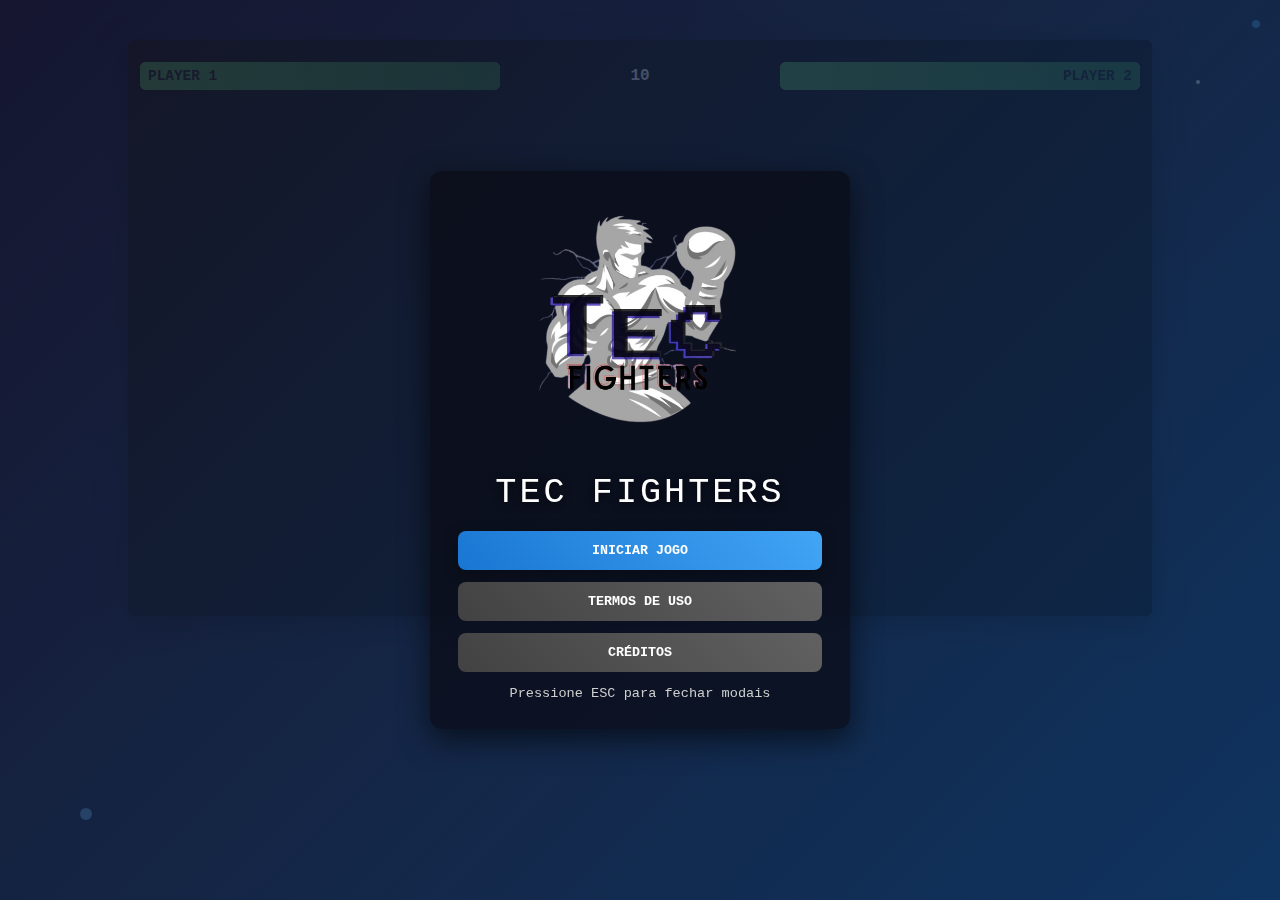
<file: index.html>
<!DOCTYPE html>
<html lang="pt-BR">
<head>
    <meta charset="UTF-8" />
    <meta name="viewport" content="width=device-width, initial-scale=1.0"/>
    <title>TEC FIGHTERS</title>
    <link rel="icon" type="image/x-icon" href="./img/favicon-16x16.ico">

    <style>
        * { margin: 0; padding: 0; box-sizing: border-box; }

        body {
            font-family: 'Courier New', monospace;
            background: linear-gradient(135deg, #070738, #16213e, #0f3460);
            min-height: 100vh;
            overflow-x: hidden;
            position: relative;
            display: flex;
            flex-direction: column;
            align-items: center;
        }

        /* Menu overlay kept as before */
        .menu-overlay {
            position: fixed;
            inset: 0;
            display: flex;
            align-items: center;
            justify-content: center;
            z-index: 10000;
            background: linear-gradient(135deg, #1a1a2ecc, #0f3460cc);
        }

        .menu-panel { text-align: center; max-width: 420px; width: 92%; padding: 28px; border-radius: 12px; background: rgba(10,10,20,0.7); box-shadow: 0 10px 30px rgba(0,0,0,0.6); color: #fff; }

        .menu-logo { max-width: 260px; margin: 0 auto 18px; }
        .menu-logo img { width: 100%; height: auto; display:block; }
        .menu-title { font-size: 2.2rem; letter-spacing: 3px; margin-bottom: 18px; text-shadow: 0 2px 8px rgba(0,0,0,0.8); }
        .menu-buttons { display:flex; flex-direction:column; gap:12px; margin-top:8px; }
        .btn { padding: 12px 18px; border-radius: 8px; border: none; cursor: pointer; font-weight: 700; text-transform: uppercase; font-family: 'Courier New', monospace; }
        .btn.primary { background: linear-gradient(45deg,#1976d2,#42a5f5); color: #fff; box-shadow: 0 4px 15px rgba(0,0,0,0.3); }
        .btn.primary:hover { transform: translateY(-3px) scale(1.02); }
        .btn.secondary { background: linear-gradient(45deg,#424242,#616161); color: #fff; }

        /* Modals kept */
        .modal {  display: none; position: fixed; inset: 0; z-index: 11000; background-color: rgba(0,0,0,0.8); backdrop-filter: blur(5px); align-items: center; justify-content: center; }
        .modal .modal-content { background: linear-gradient(135deg,#1a1a2e,#16213e); margin: 5% auto; padding: 24px; border-radius: 12px; width: 90%; max-width: 640px; max-height: 80vh;
             overflow-y: auto; color: #ccc; box-shadow: 0 10px 30px rgba(0,0,0,0.5); }
        .modal h2 { color:#fff; text-align:center; margin-bottom:12px; }
        .close-btn { margin-top:16px; display:block; margin-left:auto; margin-right:auto; }

        /* Decorative small elements */
        .decorative-elements { position: fixed; top:0; left:0; width:100%; height:100%; pointer-events:none; z-index:9000;}
        .dot { position:absolute; border-radius:50%; animation: pulse 2s infinite; }
        .dot-1 { top:20px; right:20px; width:8px; height:8px; background:#42a5f5; }
        .dot-2 { top:80px; right:80px; width:4px; height:4px; background:#fff; animation-delay:0.5s; }
        .dot-3 { bottom:80px; left:80px; width:12px; height:12px; background:#64b5f6; animation-delay:1s; }
        @keyframes pulse { 0%{opacity:.6;transform:scale(1)}50%{opacity:1;transform:scale(1.2)}100%{opacity:.6;transform:scale(1)} }

        /* ===== Game stage centered and HUD inside canvas area ===== */
        .game-stage {
            width: 1024px;             /* same logical width as canvas resolution */
            height: 576px;             /* same logical height as canvas resolution */
            margin: 40px auto;         /* center horizontally on page */
            position: relative;        /* HUD absolute children will be relative to this */
            z-index: 2000;
            box-shadow: 0 8px 30px rgba(0,0,0,0.6);
            border-radius: 6px;
            overflow: hidden;          /* keep HUD within canvas area visually */
            background: #000;
        }

        canvas {
            display: block;
            width: 100%;               /* scale canvas to container but JS still uses 1024x576 internal resolution */
            height: 100%;
            z-index: 1;
            background: transparent;
            position: absolute;
            left: 0;
            top: 0;
        }

        /* HUD positioned inside the game-stage */
        .hud-top {
            position: absolute;
            top: 12px;
            left: 12px;
            right: 12px;
            display: flex;
            align-items: center;
            justify-content: space-between;
            z-index: 3000;
            pointer-events: none;
        }

        .health-left, .health-right {
            width: 36%;
            min-width: 220px;
            max-width: 360px;
            height: 28px;
            position: relative;
            background: #e6e600; /* yellow background */
            border-radius: 6px;
            overflow: hidden;
        }

        #playerHealth, #enemyHealth {
            position: absolute;
            top: 0;
            left: 0;
            bottom: 0;
            background: linear-gradient(90deg,#4caf50,#2e7d32); /* green-ish */
            width: 100%;
            transition: width 200ms linear;
            pointer-events: none;
        }

        /* Enemy health aligns to right visually; keep same element but position wrapper to right */
        .timer-wrapper {
            width: 120px;
            height: 48px;
            display:flex;
            align-items:center;
            justify-content:center;
            background: rgba(0,0,0,0.6);
            color: #fff;
            border-radius: 8px;
            font-weight: 700;
            pointer-events: none;
            margin: 0 12px;
        }

        /* small label overlays (optional) */
        .label {
            position: absolute;
            top: 50%;
            transform: translateY(-50%);
            left: 8px;
            color: #111;
            font-weight: 700;
            font-size: 0.9rem;
            pointer-events: none;
        }

        .label-right { left: auto; right: 8px; color: #111; }

        #displayText { position:absolute; color:white; display:none; align-items:center; justify-content:center; top:0; right:0; bottom:0; left:0; z-index:4000; pointer-events:none; }

        /* make page responsive: scale down stage on small screens */
        @media (max-width: 1100px) {
            .game-stage { width: 92%; height: calc(92% * 576 / 1024); } /* maintain aspect ratio */
        }
    </style>
</head>
<body>
    <!-- ===== Menu Overlay (visível até iniciar o jogo) ===== -->
    <div id="mainMenu" class="menu-overlay">
        <div class="menu-panel">
            <div class="menu-logo">
                <img src="./img/tec1.png" alt="Tec Fighters Logo" />
            </div>

            <div class="menu-title">TEC FIGHTERS</div>

            <div class="menu-buttons">
                <button class="btn primary" onclick="window.startGame ? window.startGame() : null">INICIAR JOGO</button>
                <button class="btn secondary" onclick="openModal('termsModal')">TERMOS DE USO</button>
                <button class="btn secondary" onclick="openModal('creditsModal')">CRÉDITOS</button>
            </div>

            <p style="color:#cfcfcf;font-size:0.85rem;margin-top:14px;">Pressione ESC para fechar modais</p>
        </div>
    </div>

    <!-- Decorative floating dots -->
    <div class="decorative-elements">
        <div class="dot dot-1"></div>
        <div class="dot dot-2"></div>
        <div class="dot dot-3"></div>
    </div>

    <!-- ===== Game Stage: canvas + HUD inside same centered container ===== -->
    <div class="game-stage" id="gameStage">
        <div class="hud-top">
            <div class="health-left">
                <div id="playerHealth" style="width:100%"></div>
                <div class="label">PLAYER 1</div>
            </div>

            <div class="timer-wrapper" id="timer">10</div>

            <div class="health-right" style="text-align:right;">
                <div id="enemyHealth" style="width:100%"></div>
                <div class="label label-right">PLAYER 2</div>
            </div>
        </div>

        <canvas></canvas>

        <div id="displayText">Empate</div>
    </div>

    <!-- Modais -->
    <div id="termsModal" class="modal">
        <div class="modal-content">
            <h2>TERMOS DE USO</h2>
            <div class="modal-text">
                <p><strong>1. Aceitação dos Termos</strong><br/>Ao jogar Tec Fighters, você concorda com estes termos de uso.</p>
                <p><strong>2. Uso do Jogo</strong><br/>Este jogo é fornecido para entretenimento pessoal. É proibido usar o jogo para fins comerciais sem autorização.</p>
                <p><strong>3. Propriedade Intelectual</strong><br/>Todos os direitos de Tec Fighters pertencem aos seus criadores. É proibida a reprodução não autorizada.</p>
                <p><strong>4. Conduta do Jogador</strong><br/>Os jogadores devem manter um comportamento respeitoso e seguir as regras estabelecidas.</p>
                <p><strong>5. Modificações</strong><br/>Estes termos podem ser modificados a qualquer momento. Continuando a usar o jogo, você aceita as mudanças.</p>
                <p><strong>6. Limitação de Responsabilidade</strong><br/>O jogo é fornecido "como está" sem garantias de qualquer tipo.</p>
            </div>
            <button class="close-btn btn primary" onclick="closeModal('termsModal')">VOLTAR</button>
        </div>
    </div>

    <div id="creditsModal" class="modal">
        <div class="modal-content">
            <h2>CRÉDITOS</h2>

            <div class="credits-section">
                <h3 style="color:white;">DESENVOLVIMENTO</h3>
                <p style="color:#ccc;">Equipe Tec Fighters</p>
            </div>

            <div class="credits-section">
                <h3 style="color:white;">DESIGN</h3>
                <p style="color:#ccc;">Design Team</p>
            </div>

            <div class="credits-section">
                <h3 style="color:white;">PROGRAMAÇÃO</h3>
                <p style="color:#ccc;">Development Team</p>
            </div>

            <div class="copyright" style="text-align:center;padding-top:20px;border-top:1px solid #333;color:#888;font-size:.9rem;">
                <p>© 2024 Tec Fighters. Todos os direitos reservados.</p>
            </div>

            <button class="close-btn btn primary" onclick="closeModal('creditsModal')">VOLTAR</button>
        </div>
    </div>

    <script>
        // funções do menu/modal (mantêm comportamento do menu; startGame fica em index.js)
        function openModal(id) {
            const m = document.getElementById(id);
            if (!m) return;
            m.style.display = 'flex';
            document.body.style.overflow = 'hidden';
        }
        function closeModal(id) {
            const m = document.getElementById(id);
            if (!m) return;
            m.style.display = 'none';
            document.body.style.overflow = 'auto';
        }

        window.onclick = function(event) {
            const terms = document.getElementById('termsModal');
            const credits = document.getElementById('creditsModal');
            if (event.target === terms) closeModal('termsModal');
            if (event.target === credits) closeModal('creditsModal');
        };

        document.addEventListener('keydown', function(e) {
            if (e.key === 'Escape') {
                closeModal('termsModal');
                closeModal('creditsModal');
            }
            if ((e.key === 'Enter' || e.key === ' ') && document.activeElement && document.activeElement.classList.contains('btn')) {
                document.activeElement.click();
            }
        });

        // Esconder menu quando jogo iniciar — index.js deve fornecer window.startGame()
        const originalStart = window.startGame;
        window.startGame = function() {
            const main = document.getElementById('mainMenu');
            if (main) main.style.display = 'none';
            if (typeof originalStart === 'function') originalStart();
        };

        // animação de entrada suave do painel
        window.addEventListener('load', () => {
            const panel = document.querySelector('.menu-panel');
            if (!panel) return;
            panel.style.opacity = '0';
            panel.style.transform = 'translateY(30px)';
            setTimeout(() => {
                panel.style.transition = 'all 600ms ease';
                panel.style.opacity = '1';
                panel.style.transform = 'translateY(0)';
            }, 80);
        });
    </script>

    <!-- scripts do jogo -->
    <script src="./js/utilidades.js"></script>
    <script src="./js/classes.js"></script>
    <script src="./index.js"></script>
</body>
</html>
</file>
